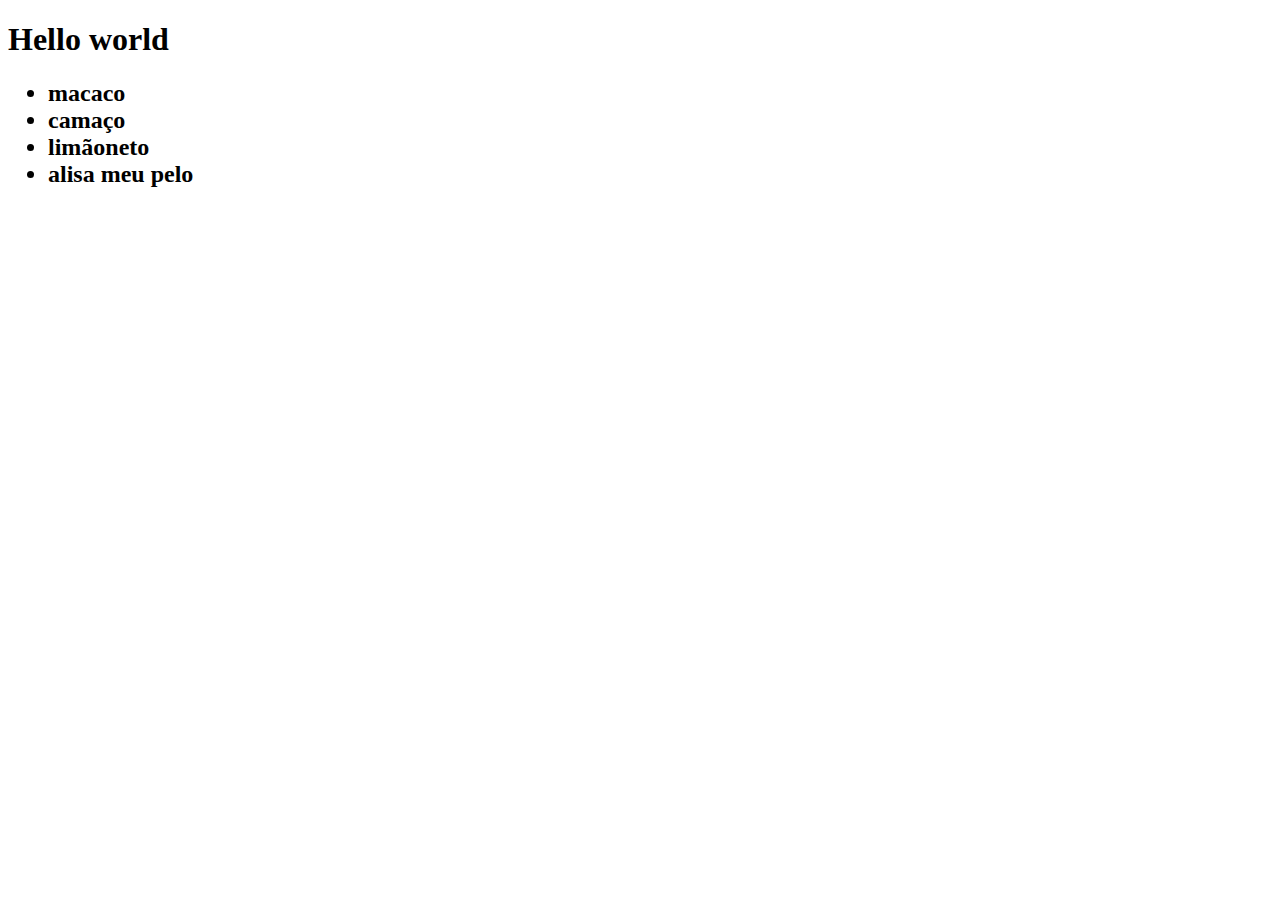
<file: Curso HTML/index.html>
<!DOCTYPE html>
<html lang="pt-br">
<head>
    <meta charset="UTF-8">
    <meta http-equiv="X-UA-Compatible" content="IE=edge">
    <meta name="viewport" content="width=device-width, initial-scale=1.0">
    <title>HTML</title>
</head>

<body>
    <h1>Hello world</h1>
        <ul>
            <h2>
            <li>macaco</li>
            <li>camaço</li>
            <li>limãoneto</li>
            <li>alisa meu pelo</li>
            </h2>
        </ul>
</body>

</html>
</file>
